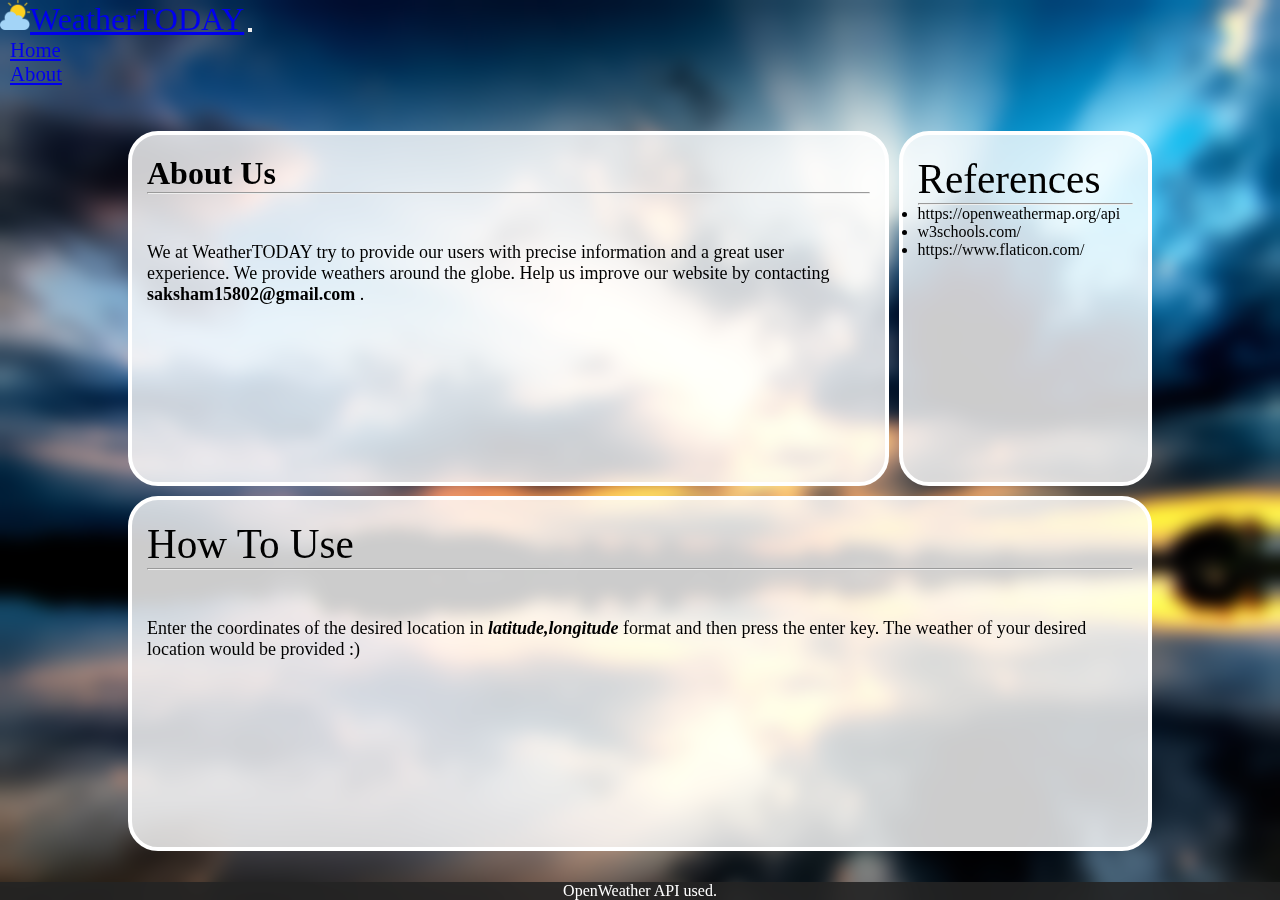
<file: about.html>
<!DOCTYPE html>
<html lang="en">

<head>
    <meta charset="UTF-8">
    <meta http-equiv="X-UA-Compatible" content="IE=edge">
    <meta name="viewport" content="width=device-width, initial-scale=1.0">
    <title>About WeatherTODAY</title>
    <link href="https://cdn.jsdelivr.net/npm/bootstrap@5.0.2/dist/css/bootstrap.min.css" rel="stylesheet"
        integrity="sha384-EVSTQN3/azprG1Anm3QDgpJLIm9Nao0Yz1ztcQTwFspd3yD65VohhpuuCOmLASjC" crossorigin="anonymous">
    <link rel="stylesheet" href="about.css">
</head>

<body>

    <nav class="navbar navbar-expand-lg navbar-dark bg-transparent">
        <div class="container-fluid ">
            <a class="navbar-brand" href="index.html" id="navbar-brand"><img src="cloudy.png" alt="logo" width="30"
                    height="30">WeatherTODAY</a>
            <button class="navbar-toggler" type="button" data-bs-toggle="collapse" data-bs-target="#navbarNavDropdown"
                aria-controls="navbarNavDropdown" aria-expanded="false" aria-label="Toggle navigation">
                <span class="navbar-toggler-icon"></span>
            </button>
            <div class="collapse navbar-collapse " id="navbarNavDropdown">
                <ul class="navbar-nav" style="margin-left:auto;margin-right:2%;">
                    <li class="nav-item" style="font-size:130%;margin:0 10px;">
                        <a class="nav-link" aria-current="page" href="index.html">Home</a>
                    </li>
                    <li class="nav-item" style="font-size:130%;margin:0 10px;">
                        <a class="nav-link active" href="about.html">About</a>
                    </li>
                </ul>
            </div>
        </div>
    </nav>


    <div class="wrapper">
        <div class="grid-item item-1">
            <h1>About Us</h1>
            <hr>
            <br>
            <p style="padding-top: 30px; font-size: 18px;">We at WeatherTODAY try to provide our users with precise
                information and a great user experience. We provide weathers around the globe. Help us improve our
                website by contacting
                <b>saksham15802@gmail.com</b> .
            </p>
        </div>
        <div class="grid-item item-2">
            <span style="font-size: calc(1.375rem + 1.5vw);">References</span>
            <hr>
            <ul>
                <li>https://openweathermap.org/api</li>
                <li>w3schools.com/</li>
                <li>https://www.flaticon.com/</li>
            </ul>
        </div>
        <div class="grid-item item-3">
            <span style="font-size: calc(1.375rem + 1.5vw);">How To Use</span>
            <hr>
            <br>
            <p style="font-size: 18px;padding-top: 30px;">
                Enter the coordinates of the desired location in <b><i>latitude,longitude</i></b> format and then press
                the enter key. The weather of your desired location would be provided :)
            </p>
        </div>
    </div>
    <footer class="footer">
        <div>OpenWeather API used.</div>
    </footer>
    <script src="https://cdn.jsdelivr.net/npm/bootstrap@5.0.2/dist/js/bootstrap.bundle.min.js" integrity="sha384-MrcW6ZMFYlzcLA8Nl+NtUVF0sA7MsXsP1UyJoMp4YLEuNSfAP+JcXn/tWtIaxVXM" crossorigin="anonymous"></script>
</body>

</html>
</file>
<file: about.css>
*
{
    margin: 0;padding: 0;
}
#navbar-brand
{
    font-size: 200%;
}
body
{
    background:url(about-us-back.jpeg);
    background-size:cover;
    height: 100vh;
    overflow: hidden;
    background-repeat: no-repeat;
    backdrop-filter: blur(8px);
    animation: comein 1s  0.1s 1;
}
.wrapper
{
    display: grid;
    height: 80vh;
    grid-template-columns:3fr 1fr;
    grid-template-rows: 1fr 1fr;
    margin:5vh 10vw;
    grid-gap: 10px;
    
}
.grid-item
{
    background:rgba(255,255,255,0.8);
    border: 4px solid white;
    border-radius: 30px;
    padding: 20px 15px;
}
.grid-item:hover
{
    background: white;
    transition: 0.5s ease-out;
}
.item-3
{
    grid-column: 1/3;
    
}
.footer
{
    width:100%;
    background:rgba(35,35,36,0.9);
    position:fixed;
    margin-top: 5px;
    margin-bottom: 0;
    color:white;
    display: flex;
    justify-content: center;
    align-items: center;
    bottom: 0;
}
@media only screen and (max-width:730px)
{
    .wrapper
    {
        display: flex;
        flex-direction: column;
        height: 80vh;
        margin:5vh 10vw;
        grid-gap: 10px;
        overflow-y:scroll;
    
    }
    .grid-item
    {
        background:rgba(255,255,255,0.8);
        border: 2px solid white;
        border-radius: 20px;
        padding: 10px 7px;
    }
    .grid-item:hover
    {
        background: white;
        transition: 0.5s ease-out;
    }
}
@keyframes comein 
{
    from{
        opacity: 0;
        transform :rotateX(-10deg);
    }
    to{
        opacity: 1;
        transform :rotateX(0);
    }
}
</file>
